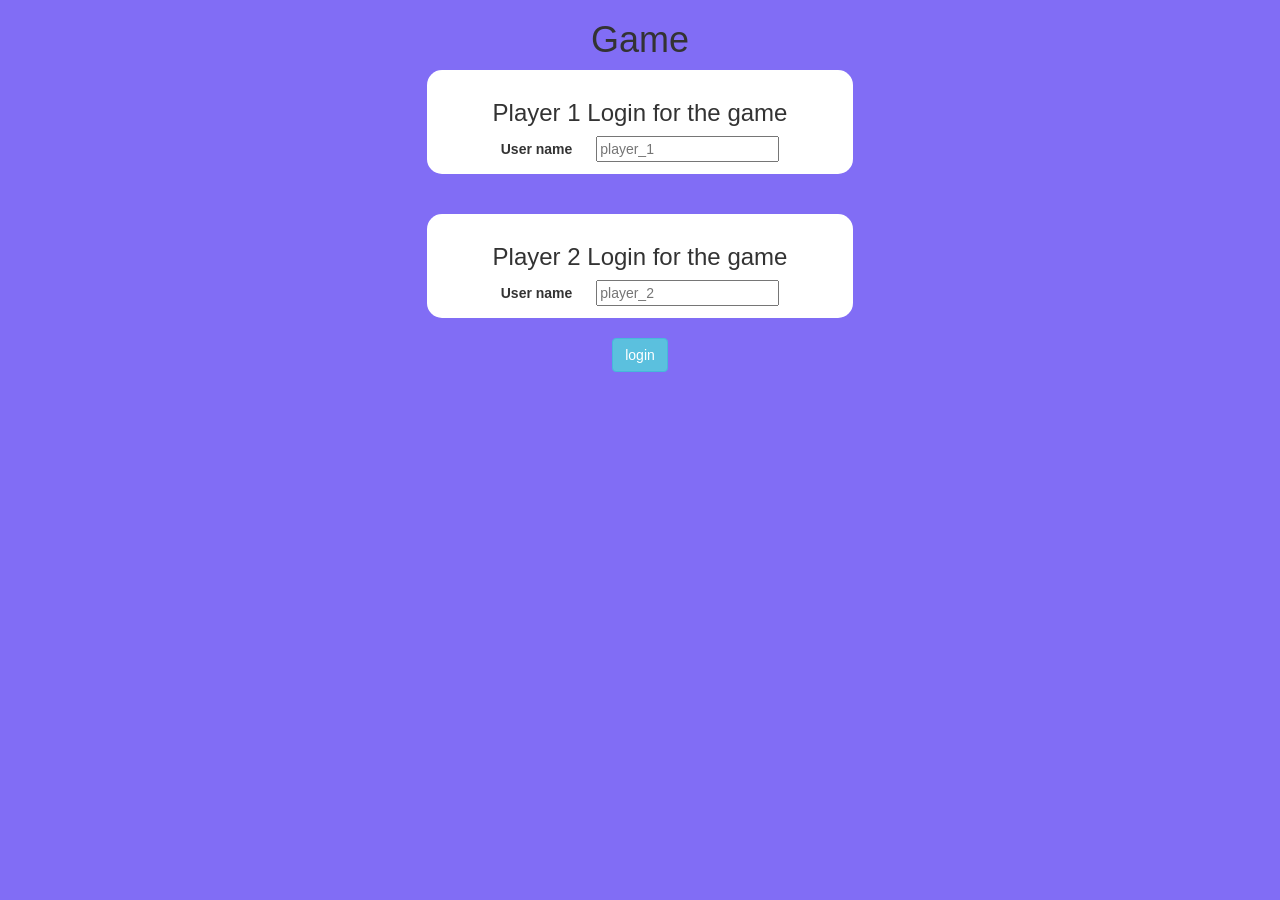
<file: index.html>
<!DOCTYPE html>
<html>
<head>
	<title>Quiz</title>

<meta name="viewport" content="width=device-width, initial-scale=1">
<link rel="stylesheet" href="https://maxcdn.bootstrapcdn.com/bootstrap/3.4.0/css/bootstrap.min.css">
<script src="https://ajax.googleapis.com/ajax/libs/jquery/3.4.1/jquery.min.js"></script>
<script src="https://maxcdn.bootstrapcdn.com/bootstrap/3.4.0/js/bootstrap.min.js"></script>

<link rel="stylesheet" type="text/css" href="game.css">

<script src="game_login.js"></script>
</head>
<body>
	<center>
		<h1>Game</h1>
		<div class="col-lg-4 col-sm-8 col-xs-11 login_div1">
			<h3>Player 1 Login for the game</h3>
			<label>User name</label>
			<input id="player1_name" type="text" class="form_control" placeholder="player_1">
		</div>
		<br><br>
		<div class="col-lg-4 col-sm-8 col-xs-11 login_div2">
			<h3>Player 2 Login for the game</h3>
			<label>User name</label>
			<input id="player2_name" type="text" class="form_control" placeholder="player_2">
		</div> <br>
		<button onclick="adduser()" class="btn btn-info" width = "350" >login</button>
	</center>
</body>
</html>
</file>
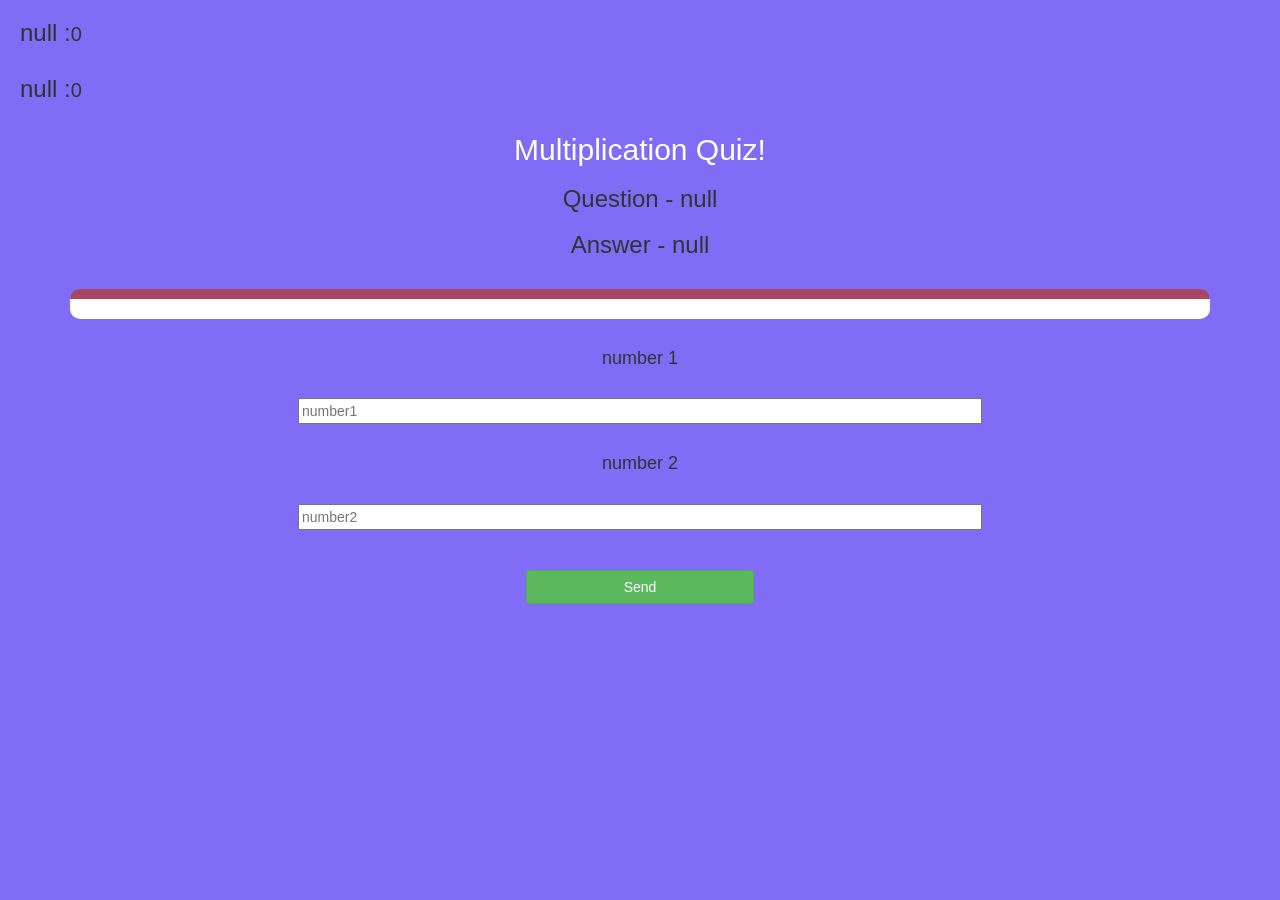
<file: game_page.html>
<!DOCTYPE html>
<html>
<head>
	<title>Quiz</title>

<meta name="viewport" content="width=device-width, initial-scale=1">
<link rel="stylesheet" href="https://maxcdn.bootstrapcdn.com/bootstrap/3.4.0/css/bootstrap.min.css">
<script src="https://ajax.googleapis.com/ajax/libs/jquery/3.4.1/jquery.min.js"></script>
<script src="https://maxcdn.bootstrapcdn.com/bootstrap/3.4.0/js/bootstrap.min.js"></script>

<link rel="stylesheet" type="text/css" href="game.css">
</head>
<body>
	<h3 id="player1_name"></h3><span id="player1_score"></span>
	<br>
	<h3 id="player2_name"></h3><span id="player2_score"></span>

<div class="container">
	<center>
		<h2 style="color: white;">Multiplication Quiz!</h2>

		<h3><h3 id="Question"></h3></h3>
		<h3><h3 id="Answer"></h3></h3>
		<br>
		<div id="output"></div>
		<br>

		<h4>number 1 </h4>
		<br>
		<input id="no1" placeholder="number1" type="text"></input>
		<br><br>
		<h4>number 2 </h4>
		<br>
		<input id="no2" placeholder="number2" type="text"></input>

		<br><br><br>
		<button id="sent" type="button" onclick="send();" class="btn btn-success" style="width: 20%;">Send</button>
		<br>

	</center>
</div>

<script src="game_page.js"></script>
</body>
</html>
</file>
<file: game.css>
body
{
	background: rgb(129, 109, 245);
}

	.login_div1 , .login_div2
	{
		background: white;
		padding: 10px;
		float: none;
		border-radius: 15px;
	}


#player1_name , #player2_name
{
	display: inline-block;
	margin-left: 20px;
}
#no1,#no2
{
	width: 60%;
}
#player1_score,#player2_score
{
	font-size: 20px;
	display: inline-block;
}
#word_display
{
	letter-spacing: 5px;
}
#output
{
background: white;
border-radius: 10px;
border-top: 10px solid #AA4465;
padding: 10px;
float: none;
text-align: left;
}
</file>
